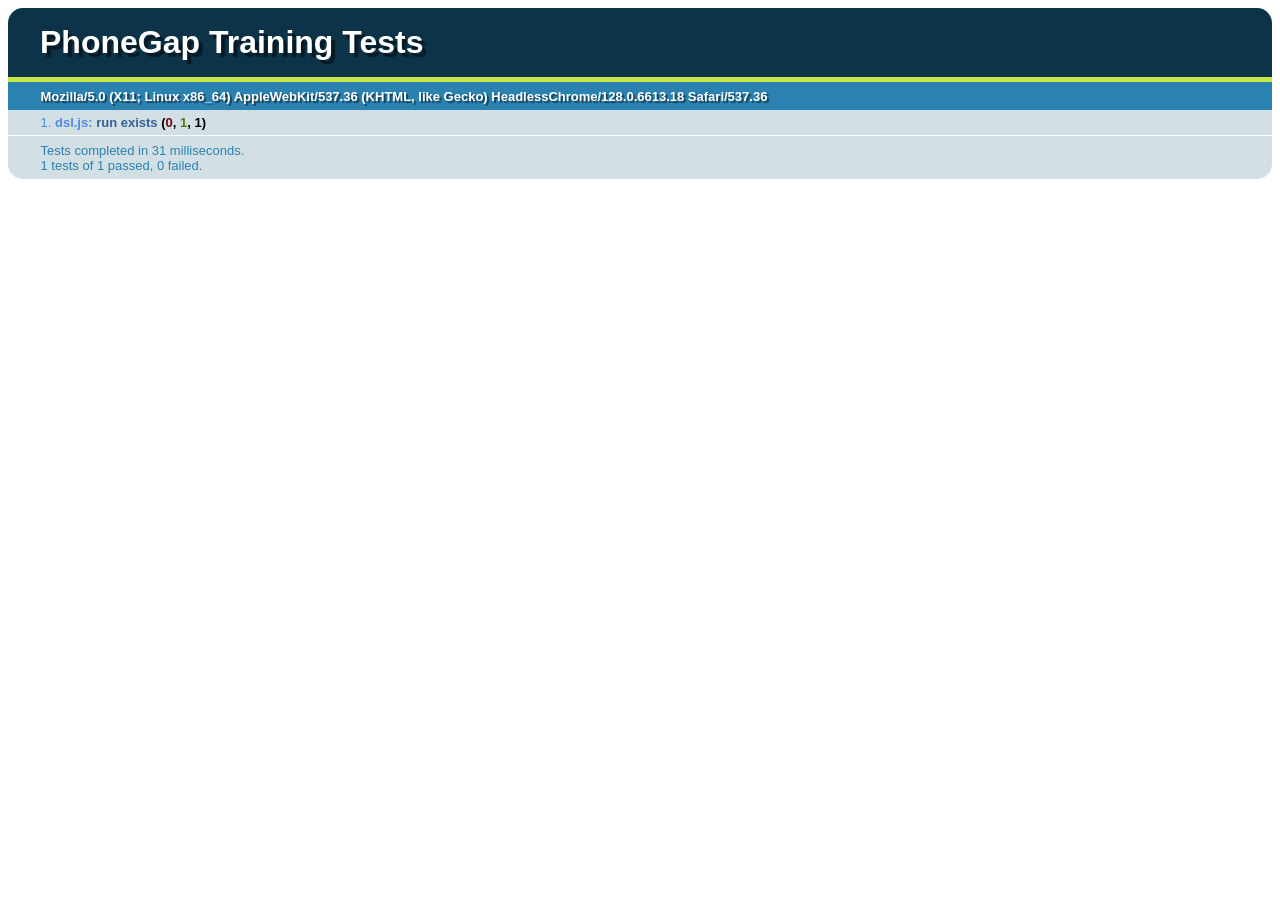
<file: test/runner.html>
<!DOCTYPE HTML>
<html>
  <head>
      <!-- qunit business -->
      <link rel="stylesheet" href="qunit.css" type="text/css"/>
      <script type="text/javascript" src="qunit.js"></script>
      <!-- load in xui -->
      <script src="../assets/js/xui.js" type="text/javascript" charset="utf-8"></script>
      <!-- load in lawnchair and deps -->
      <script src="../assets/js/lawnchair/adaptors/LawnchairAdaptorHelpers.js" type="text/javascript" charset="utf-8"></script>
      <script src="../assets/js/lawnchair/adaptors/DOMStorageAdaptor.js" type="text/javascript" charset="utf-8"></script>
      <script src="../assets/js/lawnchair/adaptors/WebkitSQLiteAdaptor.js" type="text/javascript" charset="utf-8"></script>
      <script src="../assets/js/lawnchair/Lawnchair.js" type="text/javascript" charset="utf-8"></script>
      <!-- load up our dsl -->
      <script src="../assets/js/dsl.js" type="text/javascript" charset="utf-8"></script>
  </head>
  <body>
    <h1 id="qunit-header">PhoneGap Training Tests</h1>
    <h2 id="qunit-banner"></h2>
    <h2 id="qunit-userAgent"></h2>
    <ol id="qunit-tests">
    </ol>
    
    <!-- markup for display/when tests -->
    <div style="position:absolute; top:-1000px">
        <button id="welcome_button"></button>
        <button id="map_button"></button>
        <button id="settings_button"></button>
        <div id="welcome">&nbsp;</div>
        <div id="map">&nbsp;</div>
        <div id="settings">&nbsp;</div>
        <!-- markup for ui tests -->
        <form id="settings_form">
            <p>Map Type</p>
            <input type="radio" name="map" value="roadmap" checked>Road Map<br/>
            <input type="radio" name="map" value="satellite">Satellite<br/>
            <input type="radio" name="map" value="terrain">Terrain<br/>
            <input type="radio" name="map" value="hybrid">Hybrid<br/>
            <p>Zoom Level</p>
            <input type="radio" name="zoom" value="10">Super Far<br/>
            <input type="radio" name="zoom" value="12">Far<br/>
            <input type="radio" name="zoom" value="15" checked>Normal<br/>
            <input type="radio" name="zoom" value="18">Close<br/>
            <input type="radio" name="zoom" value="20">Super Close<br/>
            <br />
            <button id="save_button">Save</button>
        </form>
    </div>
    
    <!-- test suite -->
    <script type="text/javascript">
    
    module("dsl.js");
    
    test("run exists", function() {
        ok(run);
    });
    
    run(function(){
        // run, store, display, when, ui
        test("run gets called", function() {
            ok(true);
        });    
        
        // store
        test("store is a lawnchair", function() {
           equals(typeof store, "object") 
        });
        
        // display
        test("display shows the welcome dom element", function(){
            display('#welcome'); 
            x$('#welcome_button').click(); // fake click
            equals(x$('#welcome')[0].style.display, 'block')
        });
        
        // when
        test("when adding click behavior and a callback", function(){
            stop();
            when('#map', function() {
                start();
                ok(true);
            });
            x$('#map_button').click(); // fake a click
        });
        
        // ui
        test("ui returns a setting value from a select list", function() {
            equals(ui('map'), 'roadmap');
            equals(ui('zoom'), 15)
        });
    });
    </script>
  </body>
</html>
</file>
<file: test/qunit.css>
ol#qunit-tests {
	font-family:"Helvetica Neue Light", "HelveticaNeue-Light", "Helvetica Neue", Calibri, Helvetica, Arial;
	margin:0;
	padding:0;
	list-style-position:inside;

	font-size: smaller;
}
ol#qunit-tests li{
	padding:0.4em 0.5em 0.4em 2.5em;
	border-bottom:1px solid #fff;
	font-size:small;
	list-style-position:inside;
}
ol#qunit-tests li ol{
	box-shadow: inset 0px 2px 13px #999;
	-moz-box-shadow: inset 0px 2px 13px #999;
	-webkit-box-shadow: inset 0px 2px 13px #999;
	margin-top:0.5em;
	margin-left:0;
	padding:0.5em;
	background-color:#fff;
	border-radius:15px;
	-moz-border-radius: 15px;
	-webkit-border-radius: 15px;
}
ol#qunit-tests li li{
	border-bottom:none;
	margin:0.5em;
	background-color:#fff;
	list-style-position: inside;
	padding:0.4em 0.5em 0.4em 0.5em;
}

ol#qunit-tests li li.pass{
	border-left:26px solid #C6E746;
	background-color:#fff;
	color:#5E740B;
}
ol#qunit-tests li li.fail{
	border-left:26px solid #EE5757;
	background-color:#fff;
	color:#710909;
}
ol#qunit-tests li.pass{
	background-color:#D2E0E6;
	color:#528CE0;
}
ol#qunit-tests li.fail{
	background-color:#EE5757;
	color:#000;
}
ol#qunit-tests li.pass span.test-name{
	color: #366097;
}
ol#qunit-tests li.fail span.test-name{
	color: #000000;
}
ol#qunit-tests li.pass span.module-name{

}
ol#qunit-tests li.fail span.module-name{
	color: #000000;
}
ol#qunit-tests li li.fail span.test-actual {
	color: #EE5757;
}
ol#qunit-tests li li.pass span.test-expected {
	color: #999999;
}
ol#qunit-tests li li.fail span.test-expected {
	color: green;
}
ol#qunit-tests li strong {
	cursor:pointer;
}
h1#qunit-header{
	background-color:#0d3349;
	margin:0;
	padding:0.5em 0 0.5em 1em;
	color:#fff;
	font-family:"Helvetica Neue Light", "HelveticaNeue-Light", "Helvetica Neue", Calibri, Helvetica, Arial;
	border-top-right-radius:15px;
	border-top-left-radius:15px;
	-moz-border-radius-topright:15px;
	-moz-border-radius-topleft:15px;
	-webkit-border-top-right-radius:15px;
	-webkit-border-top-left-radius:15px;
	text-shadow: rgba(0, 0, 0, 0.5) 4px 4px 1px;
}
h2#qunit-banner{
	font-family:"Helvetica Neue Light", "HelveticaNeue-Light", "Helvetica Neue", Calibri, Helvetica, Arial;
	height:5px;
	margin:0;
	padding:0;
}
h2#qunit-banner.qunit-pass{
	background-color:#C6E746;
}
h2#qunit-banner.qunit-fail, #qunit-testrunner-toolbar {
	background-color:#EE5757;
}
#qunit-testrunner-toolbar {
	font-family:"Helvetica Neue Light", "HelveticaNeue-Light", "Helvetica Neue", Calibri, Helvetica, Arial;
	padding:0;
	/*width:80%;*/
	padding:0em 0 0.5em 2em;
	font-size: small;
}
h2#qunit-userAgent {
	font-family:"Helvetica Neue Light", "HelveticaNeue-Light", "Helvetica Neue", Calibri, Helvetica, Arial;
	background-color:#2b81af;
	margin:0;
	padding:0;
	color:#fff;
	font-size: small;
	padding:0.5em 0 0.5em 2.5em;
	text-shadow: rgba(0, 0, 0, 0.5) 2px 2px 1px;
}
p#qunit-testresult{
	font-family:"Helvetica Neue Light", "HelveticaNeue-Light", "Helvetica Neue", Calibri, Helvetica, Arial;
	margin:0;
	font-size: small;
	color:#2b81af;
	border-bottom-right-radius:15px;
	border-bottom-left-radius:15px;
	-moz-border-radius-bottomright:15px;
	-moz-border-radius-bottomleft:15px;
	-webkit-border-bottom-right-radius:15px;
	-webkit-border-bottom-left-radius:15px;
	background-color:#D2E0E6;
	padding:0.5em 0.5em 0.5em 2.5em;
}
strong b.fail{
	color:#710909;
}
strong b.pass{
	color:#5E740B;
}
</file>
